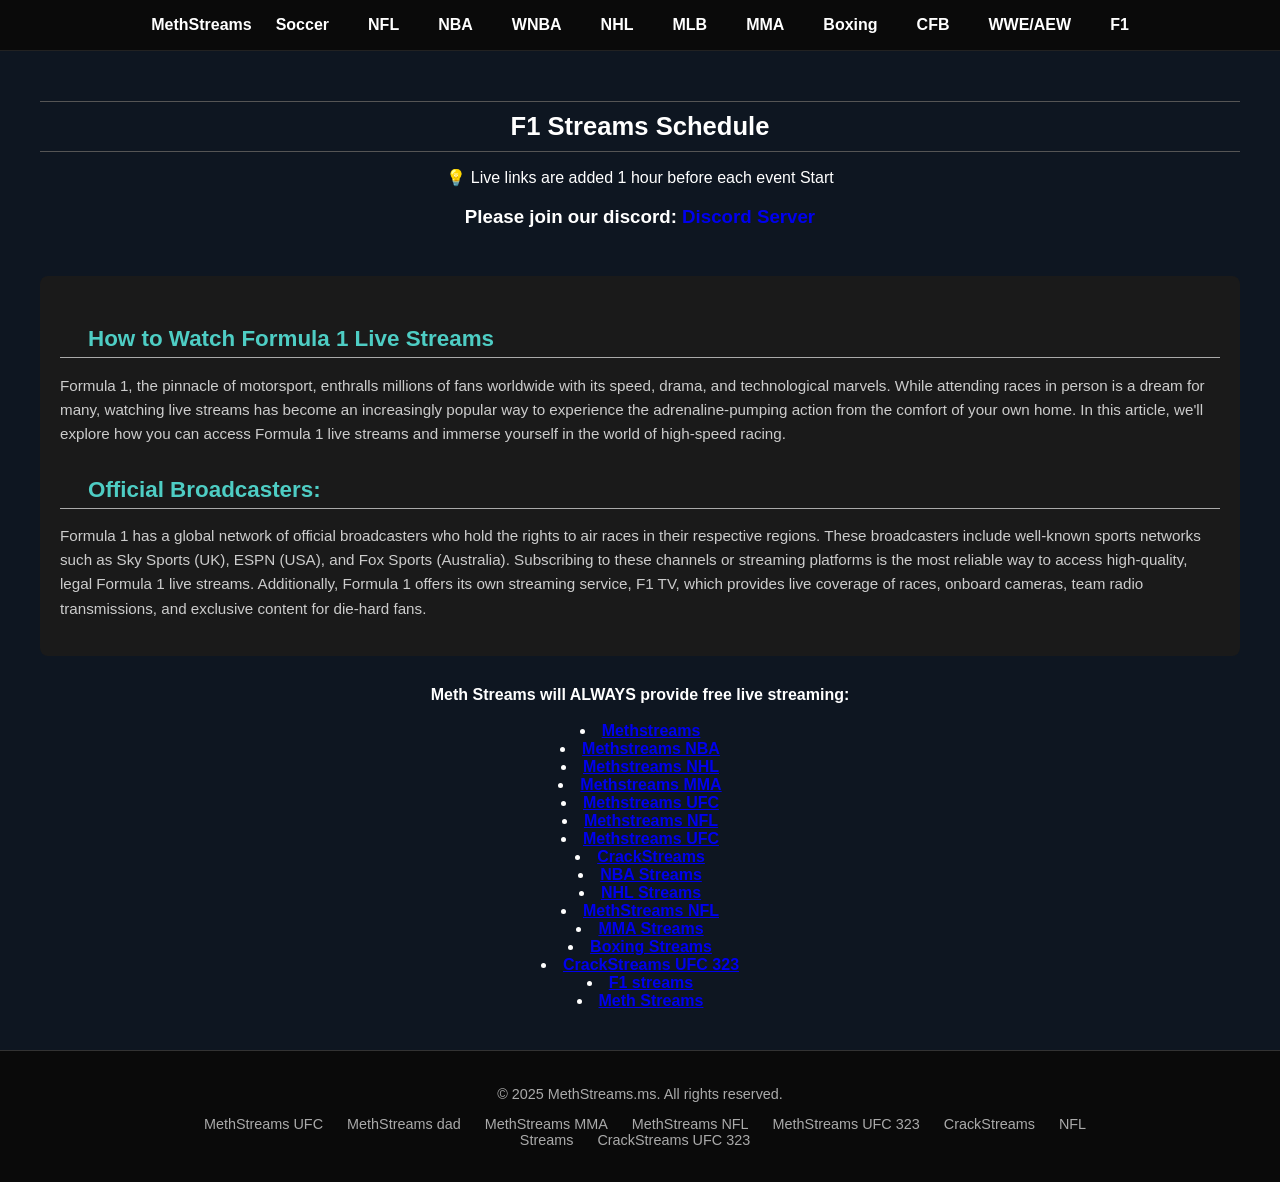
<file: Lets Watch Sports/league/f1streams/index.html>
<!DOCTYPE html>
<html lang="en">
<head>
  <meta charset="UTF-8" />
  <meta name="viewport" content="width=device-width, initial-scale=1.0" />
  <title>F1 Streams | F1 Links | F1Streams Reddit - MethStreams</title>
  <meta name="description" content="Want better F1 streams links? MethStreams gives you the #1 live streams to watch F1Streams reddit Live F1 for free here! Alternative to CrackStreams.">
  <meta name="keywords" content="MethStreams, F1, Schedule, live streams">
  <title>F1 Streams | F1 Links | F1Streams Reddit - MethStreams</title>
  <meta property="og:description" content="Want better F1 streams links? MethStreams gives you the #1 live streams to watch F1Streams reddit Live F1 for free here! Alternative to CrackStreams.">
  <meta property="og:type" content="website">
  <meta name="robots" content="index, follow">
  <meta property="og:url" content="http://methstreams.gs/league/f1streams">
  <link rel="canonical" href="index.html">
  <link rel="shortcut icon" href="../../img/icon.png" type="image/png"/>
  <link rel="stylesheet" href="../../assets/css/index.css">
  <link rel="stylesheet" href="../../assets/css/watch.css">




</head>
<body>

<header class="main-toolbar">
  <div class="toolbar-inner">
    <div class="toolbar-left">
      <a href="../../index.html" class="toolbar-logo">MethStreams</a>
      <div class="toolbar-toggle" onclick="toggleMenu()">☰</div>
    </div>
    <nav class="toolbar-links" id="toolbarMenu">
 <!--     <a href="/category/schedule"> Schedule </a>
      <a href="/category/wwe-aew"> WWE/AEW </a>
   -->
                       <a href="../soccerstreams">Soccer</a>
                       <a href="../nflstreams">NFL</a>
                        <a href="../nbastreams">NBA</a>
                        <a href="../wnbastreams">WNBA</a>
                        <a href="http://methstreams.gs/league/nhlstreams">NHL</a>
                        <a href="../mlbstreams">MLB</a>
                        <a href="../mmastreams">MMA</a>
                        <a href="../boxingstreams">Boxing</a>
                        <a href="../cfbstreams">CFB</a>
                        <a href="../../category/wwe-aew">WWE/AEW</a>
                       <a href="index.html">F1 </a>
</nav>
  </div>
</header>

<div class="container">
  <div class="main">
    <h1>F1 Streams Schedule</h1>
<center><p>💡 Live links are added 1 hour before each event Start</p></center>
<center><p style="color:red;text-align: center;">
<h3>Please join our discord:<a style="text-decoration: none;" title="discord" href="https://discord.gg/dUqHaf8" target="_blank" rel="nofollow noopener"> Discord Server</a>
</h3></p></center>
  </div>
  </div>
<div class="container">
  <aside class="sidebar">

<!-- Article Section -->
<div class="league-article">
    <h2><b>How to Watch Formula 1 Live Streams</b></h2>
<p>Formula 1, the pinnacle of motorsport, enthralls millions of fans worldwide with its speed, drama, and technological marvels. While attending races in person is a dream for many, watching live streams has become an increasingly popular way to experience the adrenaline-pumping action from the comfort of your own home. In this article, we'll explore how you can access Formula 1 live streams and immerse yourself in the world of high-speed racing.<br/>
</p>
<h2><b>Official Broadcasters:</b></h2>
<p>Formula 1 has a global network of official broadcasters who hold the rights to air races in their respective regions. These broadcasters include well-known sports networks such as Sky Sports (UK), ESPN (USA), and Fox Sports (Australia). Subscribing to these channels or streaming platforms is the most reliable way to access high-quality, legal Formula 1 live streams. Additionally, Formula 1 offers its own streaming service, F1 TV, which provides live coverage of races, onboard cameras, team radio transmissions, and exclusive content for die-hard fans.</p>
</div>
  </aside>
</div>
</div>
<center>
<h4>
<b>Meth Streams will ALWAYS provide free live streaming:</b><br/><br/>
<li><a href="../../index.html">Methstreams</a></li>
<li><a href="../../index.html">Methstreams NBA</a></li>
<li><a href="../../index.html">Methstreams NHL</a></li>
<li><a href="../../index.html">Methstreams MMA</a></li>
<li><a href="../../index.html">Methstreams UFC</a></li>
<li><a href="../../index.html">Methstreams NFL</a></li>
<li><a href="../../index.html">Methstreams UFC </a></li>
<li><a href="https://crackstreams.mx/">CrackStreams</a></li>
<li><a href="../nbastreams">NBA Streams</a></li>
<li><a href="http://methstreams.gs/league/nhlstreams">NHL Streams</a></li>
<li><a href="../nflstreams">MethStreams NFL</a></li>
<li><a href="../mmastreams">MMA Streams</a></li>
<li><a href="../../index.html">Boxing Streams</a></li>
<li><a href="https://crackstreams.mx/">CrackStreams UFC 323</a></li>
<li><a href="index.html">F1 streams</a></li>
<li><a href="../../index.html">Meth Streams</a></li>

</h4></center>
<footer style="background:#0a0a0a; padding:20px 0; text-align:center; color:#aaa; font-size:0.9rem; margin-top:40px; border-top:1px solid #333;">
  <div style="max-width:900px; margin:auto; padding:0 20px;">
    <p>&copy; 2025 MethStreams.ms. All rights reserved.</p>
    <p>
    <a href="../../index.html" style="color:#aaa; text-decoration:none; margin:0 10px;">MethStreams UFC</a>
             <a href="../../index.html" style="color:#aaa; text-decoration:none; margin:0 10px;">MethStreams dad</a>
              <a href="../../index.html" style="color:#aaa; text-decoration:none; margin:0 10px;">MethStreams MMA</a>
              <a href="../../index.html" style="color:#aaa; text-decoration:none; margin:0 10px;">MethStreams NFL</a>
              <a href="../../index.html" style="color:#aaa; text-decoration:none; margin:0 10px;">MethStreams UFC 323</a>
              <a href="https://crackstreams.mx/" style="color:#aaa; text-decoration:none; margin:0 10px;">CrackStreams</a>
              <a href="../nflstreams" style="color:#aaa; text-decoration:none; margin:0 10px;">NFL Streams</a>
              <a href="https://crackstreams.mx/" style="color:#aaa; text-decoration:none; margin:0 10px;">CrackStreams UFC 323</a>
    </p>
  </div>
  <!-- Google tag (gtag.js) -->
<script async src="https://www.googletagmanager.com/gtag/js?id=G-FPSFZ45B41"></script>
<script>
  window.dataLayer = window.dataLayer || [];
  function gtag(){dataLayer.push(arguments);}
  gtag('js', new Date());

  gtag('config', 'G-FPSFZ45B41');
</script></footer>

<script>
function toggleMenu() {
  const menu = document.getElementById('toolbarMenu');
  menu.classList.toggle('show');
}
</script>

</body>
</html>
</file>
<file: Lets Watch Sports/assets/css/index.css>
/* Global Styling */
body {
  margin: 0;
  background-color: #2e2f33;
  color: #fff;
  font-family: 'Inter', sans-serif;
}

header {
  background: #0a0a0a;
  padding: 10px 20px;
  display: flex;
  justify-content: center;
  gap: 15px;
  flex-wrap: wrap;
}

header a {
  color: #fff;
  text-decoration: none;
  font-weight: 600;
  padding: 6px 12px;
  border-radius: 4px;
}

header a:hover {
  background: #fff;
  color: #000;
}

.container {
  display: flex;
  max-width: 1200px;
  margin: 30px auto;
  padding: 0 20px;
  gap: 30px;
  flex-wrap: wrap;
}

.main {
  flex: 3;
}

.sidebar {
  flex: 1;
  background: #1a1a1a;
  padding: 20px;
  border-radius: 8px;
}

h1 {
  text-align: center;
  font-size: 2rem;
  margin-bottom: 30px;
  padding: 10px 0;
  border-top: 1px solid #555;
  border-bottom: 1px solid #555;
}

h2 {
  font-size: 1.4rem;
  margin: 30px 0 10px;
  border-bottom: 1px solid #aaa;
  padding-bottom: 5px;
  color: #4ecdc4;
  position: relative;
  padding-left: 28px;
}

h2::before {
  content: '';
  font-family: "Font Awesome 5 Free";
  font-weight: 900;
  position: absolute;
  left: 0;
  top: 0;
  color: #4ecdc4;
  font-size: 1.1rem;
}

.card {
  background-color: #1e4e5f;
  border-radius: 8px;
  padding: 15px 20px;
  margin-bottom: 15px;
  display: flex;
  align-items: center;
  justify-content: space-between;
  text-decoration: none;
  color: white;
  transition: background 0.3s ease;
}

.card-left {
  display: flex;
  align-items: center;
  gap: 20px;
}

.card img {
  height: 50px;
  border-radius: 5px;
  background: transparent;
}

.card-content {
  display: flex;
  flex-direction: column;
}

.card-title {
  font-weight: bold;
  font-size: 1rem;
}

.card-subtitle {
  font-size: 0.9rem;
  color: #ddd;
}

.card:hover {
  background-color: #2a6b7e;
  transform: scale(1.01);
}

.btn {
  background: #fff;
  color: #000;
  border: none;
  padding: 6px 10px;
  border-radius: 4px;
  cursor: pointer;
  font-weight: bold;
  display: inline-block;
  text-decoration: none;
}

.btn:hover {
  background: #ddd;
}

.sidebar h3 {
  font-size: 1.2rem;
  margin-top: 0;
}

.sidebar p {
  font-size: 0.95rem;
  line-height: 1.6;
  color: #ccc;
}

/* Smooth fade-in animation */
.card, .sidebar, h2 {
  animation: fadeInIndex 0.6s ease-in-out;
}

@keyframes fadeInIndex {
  from {
    opacity: 0;
    transform: translateY(10px);
  }
  to {
    opacity: 1;
    transform: translateY(0);
  }
}

.btn-bookmark {
  background: linear-gradient(to right, #ff416c, #ff4b2b);
  color: white;
  border: none;
  border-radius: 6px;
  padding: 12px 20px;
  font-size: 16px;
  font-weight: bold;
  cursor: pointer;
  box-shadow: 0 4px 10px rgba(0,0,0,0.3);
  transition: background 0.3s ease;
}
.btn-bookmark:hover {
  background: linear-gradient(to right, #ff4b2b, #ff416c);
}
</file>
<file: Lets Watch Sports/assets/css/watch.css>
body {
  margin: 0;
  background-color: #0e1621;
  color: white;
  font-family: 'Inter', sans-serif;
}

header {
  background: #0a0a0a;
  padding: 10px 20px;
  display: flex;
  justify-content: center;
  gap: 15px;
  flex-wrap: wrap;
}

header a {
  color: #fff;
  text-decoration: none;
  font-weight: 600;
  padding: 6px 12px;
  border-radius: 4px;
}

header a:hover {
  background: #fff;
  color: #000;
}

h1 {
  text-align: center;
  font-size: 1.6rem;
  margin: 20px 0 5px;
}

.event-info {
  text-align: center;
  margin-bottom: 20px;
  color: #bbb;
}

.event-info img {
  height: 40px;
  vertical-align: middle;
  margin-right: 10px;
  background: #fff;
  border-radius: 5px;
}

.player-container {
  max-width: 900px;
  margin: 0 auto 50px;
  padding: 0 15px;
}

.player-box {
  background: #1a2533;
  border-radius: 8px;
  padding: 15px;
  box-shadow: 0 0 10px rgba(0,0,0,0.5);
}

.link-selector {
  text-align: center;
  margin-bottom: 15px;
}

.link-selector a {
  background: #fff;
  color: #000;
  padding: 6px 12px;
  border-radius: 4px;
  text-decoration: none;
  font-weight: bold;
  margin: 0 6px;
  display: inline-block;
}

.link-selector a:hover {
  background: #ddd;
}

iframe {
  width: 100%;
  height: 500px;
  border: none;
  border-radius: 6px;
}

@media (max-width: 768px) {
  iframe {
    height: 300px;
  }
}

.seo-box {
  background: #101010;
  padding: 25px 30px;
  border: 1px solid #333;
  border-radius: 12px;
  max-width: 900px;
  margin: 60px auto;
  box-shadow: 0 0 15px rgba(0,0,0,0.3);
}

.seo-content {
  color: #ddd;
  font-size: 1rem;
  line-height: 1.7;
}

.seo-content h2 {
  color: #fff;
  font-size: 1.3rem;
  margin: 28px 0 10px;
  padding-left: 10px;
  border-left: 3px solid #00e0ff;
}

.seo-content p {
  margin: 10px 0 18px;
}

.seo-meta {
  color: #bbb;
  font-size: 0.95rem;
  font-style: italic;
  margin-top: 25px;
  padding-top: 10px;
  border-top: 1px dashed #444;
}

.main-toolbar {
  background-color: #0a0a0a;
  border-bottom: 1px solid #222;
  padding: 10px 20px;
}

.toolbar-inner {
  display: flex;
  justify-content: space-between;
  align-items: center;
  max-width: 1200px;
  margin: 0 auto;
  flex-wrap: wrap;
}

.toolbar-left {
  display: flex;
  align-items: center;
  gap: 15px;
}

.toolbar-logo {
  font-size: 16px;
  font-weight: bold;
  color: white;
  text-decoration: none;
}

.toolbar-toggle {
  display: none;
  font-size: 24px;
  color: white;
  cursor: pointer;
}

.toolbar-links {
  display: flex;
  gap: 15px;
  flex-wrap: wrap;
}

.toolbar-links a {
  color: white;
  text-decoration: none;
  font-weight: 600;
  padding: 6px 12px;
  border-radius: 6px;
  transition: 0.2s;
}

.toolbar-links a:hover {
  background-color: #00ffd5;
  color: #000;
}

@media screen and (max-width: 768px) {
  .toolbar-inner {
    flex-direction: column;
    align-items: flex-start;
  }

  .toolbar-toggle {
    display: block;
  }

  .toolbar-links {
    display: none;
    flex-direction: column;
    width: 100%;
    margin-top: 10px;
  }

  .toolbar-links.show {
    display: flex;
  }

  .toolbar-links a {
    width: 100%;
    padding: 10px 15px;
  }
}

.team-logos {
  display: flex;
  justify-content: center;
  align-items: center;
  background: #121212;
  border-radius: 12px;
  padding: 20px;
  box-shadow: 0 4px 20px rgba(0, 0, 0, 0.3);
  max-width: 800px;
  margin: auto;
  margin-top: 30px;
}

.home-team-logo,
.away-team-logo {
  display: flex;
  align-items: center;
  justify-content: center;
  position: relative;
  transition: transform 0.3s ease-in-out;
  background-color: white;
  padding: 8px;
  border-radius: 8px;
}

.home-team-logo img,
.away-team-logo img {
  width: 50px;
  height: 50px;
  border-radius: 5px;
  transition: transform 0.3s ease-in-out;
  box-shadow: 0 4px 12px rgba(0, 0, 0, 0.4);
}

.home-team-logo span,
.away-team-logo span {
  color: #bbb;
  font-size: 18px;
}

.match-title h1 {
  color: #fff;
  font-size: 18px;
  font-family: 'Roboto', sans-serif;
  font-weight: bold;
  letter-spacing: 1px;
  text-transform: uppercase;
  text-align: center;
  margin: 30px 0 10px;
}

.match-title div {
  position: absolute;
  bottom: -10px;
  left: 50%;
  transform: translateX(-50%);
  height: 3px;
  width: 50%;
  border-radius: 2px;
}

@media (max-width: 768px) {
  .team-logos {
    flex-direction: column;
    padding: 15px;
    justify-content: center;
    align-items: center;
  }

  .home-team-logo,
  .away-team-logo {
    margin-bottom: 15px;
    margin-right: 0;
  }

  .home-team-logo img,
  .away-team-logo img {
    width: 40px;
    height: 40px;
  }

  .match-title h1 {
    font-size: 10px;
    margin: 20px 0 10px;
  }
}

@media (max-width: 480px) {
  .home-team-logo img,
  .away-team-logo img {
    width: 35px;
    height: 35px;
  }
}

@media (min-width: 769px) {
  .team-logos {
    justify-content: space-between;
  }
}

.iframe-placeholder {
  height: 500px;
  background: #0a0a0a;
  display: flex;
  flex-direction: column;
  justify-content: center;
  align-items: center;
  border-radius: 6px;
  color: #aaa;
  font-family: 'Inter', sans-serif;
  overflow: hidden;
}

.spinner {
  width: 40px;
  height: 40px;
  border: 5px solid #333;
  border-top: 5px solid #00e0ff;
  border-radius: 50%;
  animation: spin 1s linear infinite;
  margin-bottom: 12px;
}

@keyframes spin {
  to {
    transform: rotate(360deg);
  }
}
.placeholder-logo {
	width: 50px;
    height: 50px;
    display: flex;
    justify-content: center;
    align-items: center;
    background: #ffffff;
    color: #000000;
    font-size: 24px;
    font-weight: bold;
    border-radius: 8px;
    text-align: center;
}
</file>
